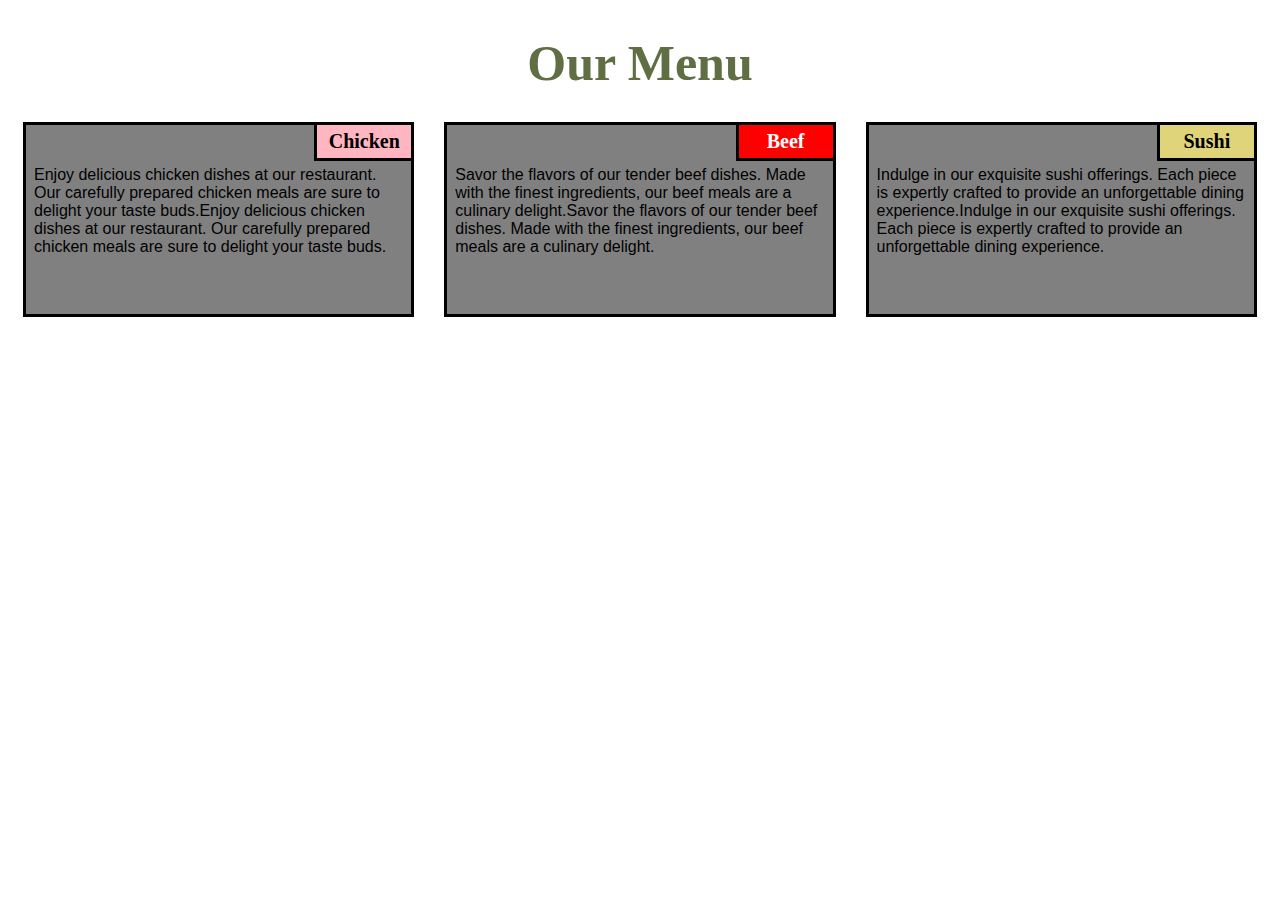
<file: module2-sol/index.html>
<!DOCTYPE html>
<html>

<head>
    <meta charset="utf-8">
    <title>Our Menu</title>
</head>
<link rel="stylesheet" type="text/css" href="css/style.css">

<body>
    <!-- Page heading -->
    <h1>Our Menu</h1>

    <!-- Section for Chicken -->
    <section class="column-lg-4 column-md-6 column-sm-12">
        <div>
            <p class="sub1">Chicken</p>
            <p class="content">
                Enjoy delicious chicken dishes at our restaurant. Our carefully prepared chicken meals are sure to
                delight your taste buds.Enjoy delicious chicken dishes at our restaurant. Our carefully prepared chicken meals are sure to
                delight your taste buds.
            </p>
        </div>
    </section>

    <!-- Section for Beef -->
    <section class="column-lg-4 column-md-6 column-sm-12">
        <div>
            <p class="sub2">Beef</p>
            <p class="content">
                Savor the flavors of our tender beef dishes. Made with the finest ingredients, our beef meals are a
                culinary delight.Savor the flavors of our tender beef dishes. Made with the finest ingredients, our beef meals are a
                culinary delight.
            </p>
        </div>
    </section>

    <!-- Section for Sushi -->
    <section class="column-lg-4 column-md-12 column-sm-12">
        <div>
            <p class="sub3">Sushi</p>
            <p class="content">
                Indulge in our exquisite sushi offerings. Each piece is expertly crafted to provide an unforgettable
                dining experience.Indulge in our exquisite sushi offerings. Each piece is expertly crafted to provide an unforgettable
                dining experience.
                </p>
        </div>
    </section>
</body>

</html>
</file>
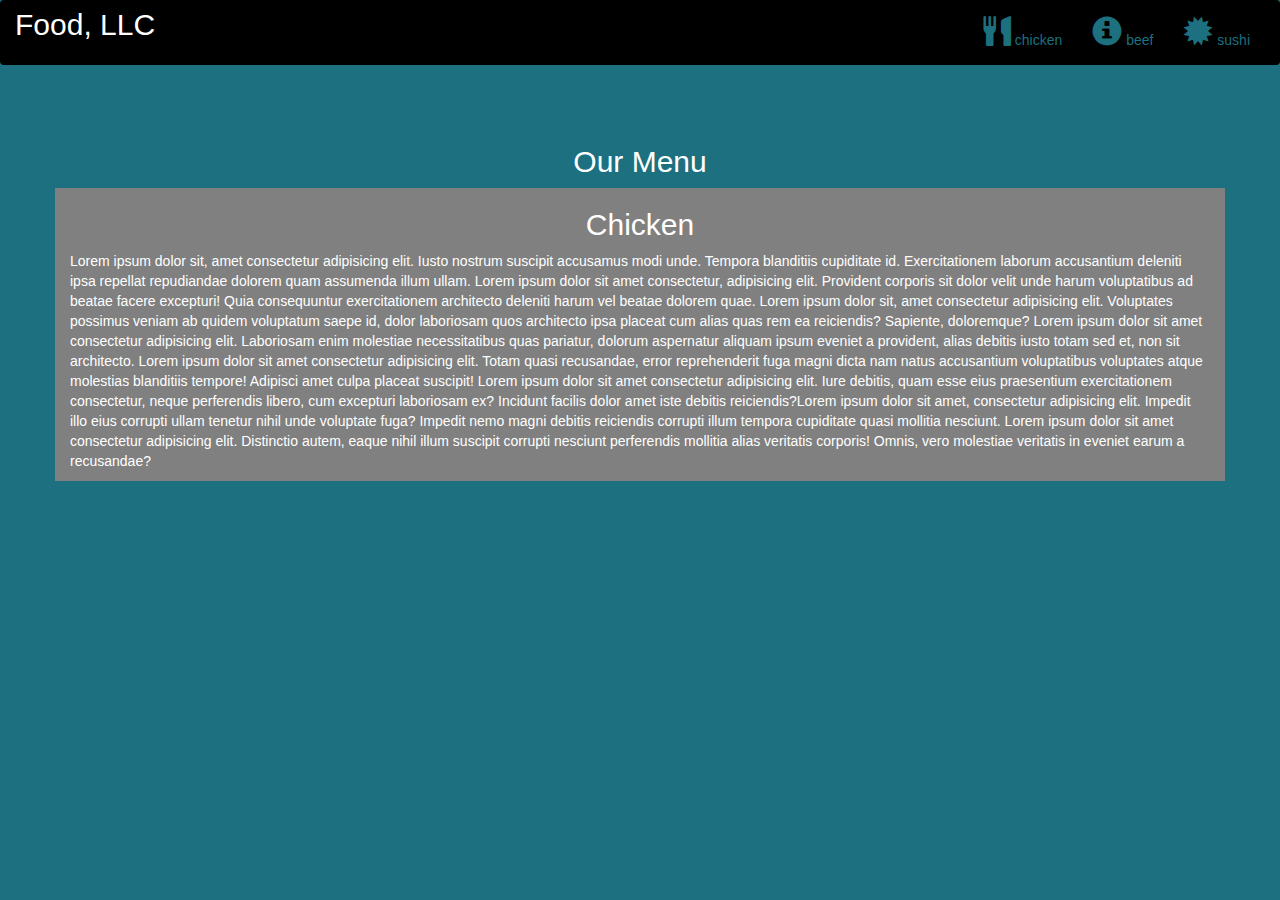
<file: module3-sol/index.html>
<!DOCTYPE html>
<html lang="en">
<head>
  <title>Bootstrap Example</title>
  <meta charset="utf-8">
  <meta name="viewport" content="width=device-width, initial-scale=1">
  <link rel="stylesheet" href="https://maxcdn.bootstrapcdn.com/bootstrap/3.4.1/css/bootstrap.min.css">
  <link rel="stylesheet" type="text/css" href="style.css">
  <script src="https://ajax.googleapis.com/ajax/libs/jquery/3.5.1/jquery.min.js"></script>
  <script src="https://maxcdn.bootstrapcdn.com/bootstrap/3.4.1/js/bootstrap.min.js"></script>
</head>
<body>

<nav class="navbar navbar-inverse">
  <div class="container-fluid">
    <div class="navbar-header">
      <button type="button" class="navbar-toggle" data-toggle="collapse" data-target="#myNavbar">
        <span class="icon-bar"></span>
        <span class="icon-bar"></span>
        <span class="icon-bar"></span>                        
      </button>
      <a class="navbar-brand" href="#" >Food, LLC</a>
    </div>
    <div class="collapse navbar-collapse" id="myNavbar">
    
      <ul class="nav navbar-nav navbar-right" >
        <li style>
        <a href="#" > 
        <span class="glyphicon glyphicon-cutlery"></span> chicken</a>
        </li>
        <li>
        <a href="#" >
        <span class="glyphicon glyphicon-info-sign"></span> beef</a>
        </li>
        <li>
        <a href="#">
        <span class="glyphicon glyphicon-certificate"></span> sushi</a>
        </li>
      </ul>
    </div>
  </div>
</nav>
<br>
<br>  
<h1><p class="text-center">Our Menu</p></h1>


<div id="main-content" class="container">
  <div id="home-tiles" class="row">
      <div class="col-md-12 col-sm-12 col-xs-12">
            
            <p id="chickstory">
          <h2>Chicken</h2>
          Lorem ipsum dolor sit, amet consectetur adipisicing elit. Iusto nostrum suscipit accusamus modi unde. Tempora blanditiis cupiditate id. Exercitationem laborum accusantium deleniti ipsa repellat repudiandae dolorem quam assumenda illum ullam. Lorem ipsum dolor sit amet consectetur, adipisicing elit. Provident corporis sit dolor velit unde harum voluptatibus ad beatae facere excepturi! Quia consequuntur exercitationem architecto deleniti harum vel beatae dolorem quae.  Lorem ipsum dolor sit, amet consectetur adipisicing elit. Voluptates possimus veniam ab quidem voluptatum saepe id, dolor laboriosam quos architecto ipsa placeat cum alias quas rem ea reiciendis? Sapiente, doloremque? Lorem ipsum dolor sit amet consectetur adipisicing elit. Laboriosam enim molestiae necessitatibus quas pariatur, dolorum aspernatur aliquam ipsum eveniet a provident, alias debitis iusto totam sed et, non sit architecto. Lorem ipsum dolor sit amet consectetur adipisicing elit. Totam quasi recusandae, error reprehenderit fuga magni dicta nam natus accusantium voluptatibus voluptates atque molestias blanditiis tempore! Adipisci amet culpa placeat suscipit! Lorem ipsum dolor sit amet consectetur adipisicing elit. Iure debitis, quam esse eius praesentium exercitationem consectetur, neque perferendis libero, cum excepturi laboriosam ex? Incidunt facilis dolor amet iste debitis reiciendis?Lorem ipsum dolor sit amet, consectetur adipisicing elit. Impedit illo eius corrupti ullam tenetur nihil unde voluptate fuga? Impedit nemo magni debitis reiciendis corrupti illum tempora cupiditate quasi mollitia nesciunt. Lorem ipsum dolor sit amet consectetur adipisicing elit. Distinctio autem, eaque nihil illum suscipit corrupti nesciunt perferendis mollitia alias veritatis corporis! Omnis, vero molestiae veritatis in eveniet earum a recusandae?
            </p>
      </div>
    </div>
</div>

</body>
</html>
</file>
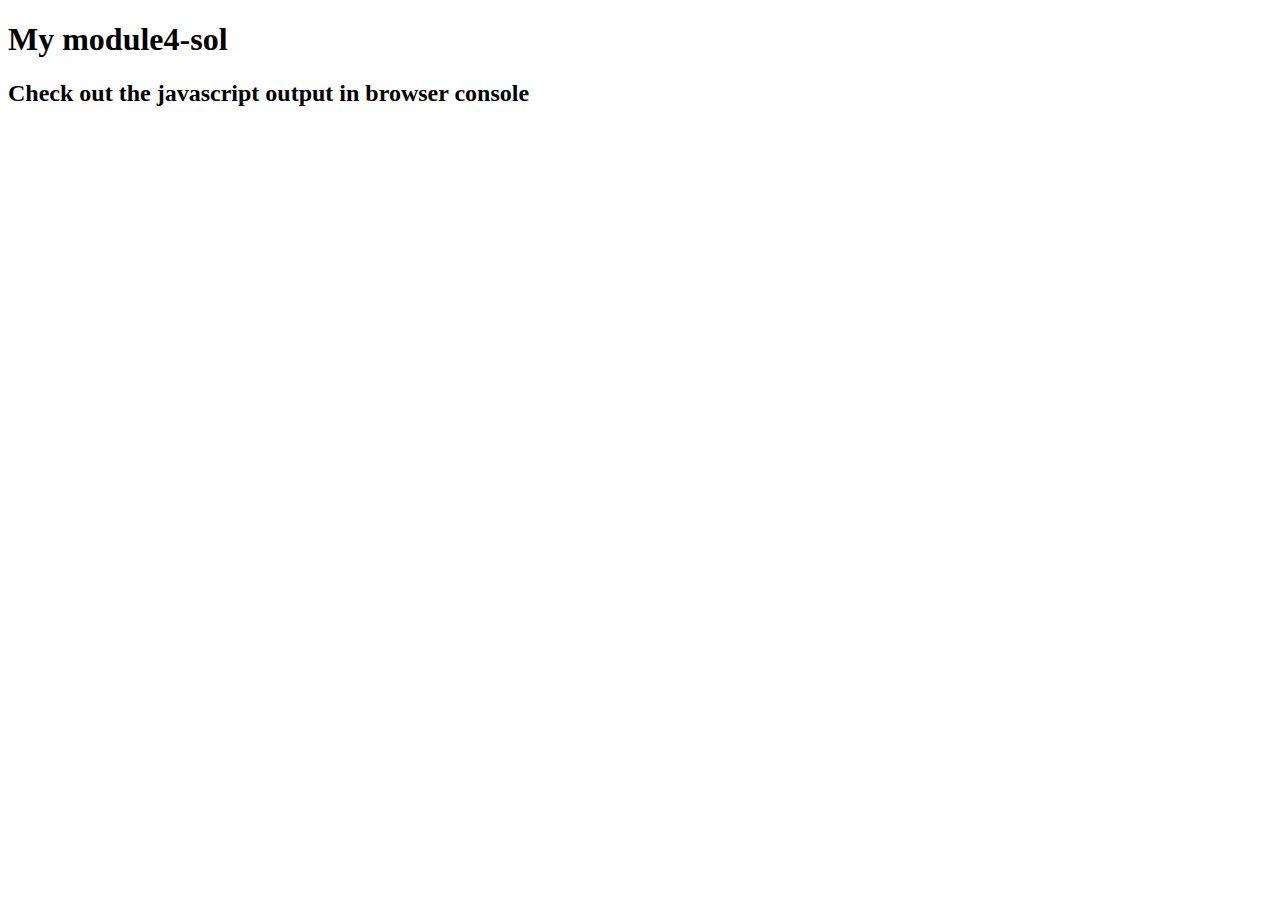
<file: module4-sol/index.html>
<!DOCTYPE html>
<html>
<head>
	<title>Javascript console </title>
</head>
<body>
	<h1>My module4-sol</h1>
  <h2>Check out the javascript output in browser console</h2>
	<script src="script.js" ="text/javascript">
	
		</script>

</body>
</html>
</file>
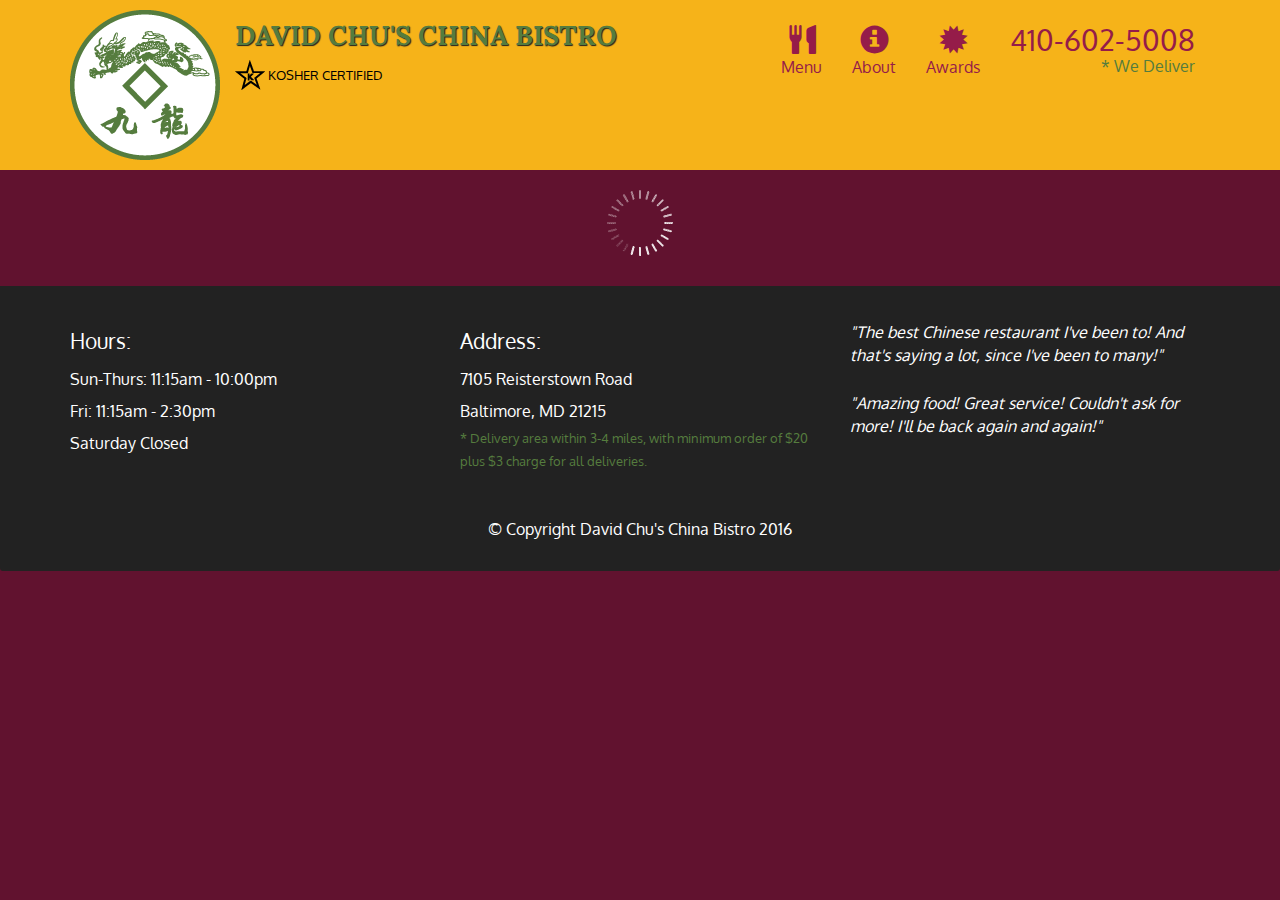
<file: module5-sol/index.html>
<!doctype html>
<html lang="en">
  <head>
    <meta charset="utf-8">
    <meta http-equiv="X-UA-Compatible" content="IE=edge">
    <meta name="viewport" content="width=device-width, initial-scale=1">
    <title>David Chu's China Bistro</title>
    <link rel="stylesheet" href="css/bootstrap.min.css">
    <link rel="stylesheet" href="css/styles.css">
    <link href='https://fonts.googleapis.com/css?family=Oxygen:400,300,700' rel='stylesheet' type='text/css'>
    <link href='https://fonts.googleapis.com/css?family=Lora' rel='stylesheet' type='text/css'>
  </head>
<body>
  <header>
    <nav id="header-nav" class="navbar navbar-default">
      <div class="container">
        <div class="navbar-header">
          <a href="index.html" class="pull-left visible-md visible-lg">
            <div id="logo-img" alt="Logo image"></div>
          </a>

          <div class="navbar-brand">
            <a href="index.html"><h1>David Chu's China Bistro</h1></a>
            <p>
              <img src="images/star-k-logo.png" alt="Kosher certification">
              <span>Kosher Certified</span>
            </p>
          </div>

          <button id="navbarToggle" type="button" class="navbar-toggle collapsed" data-toggle="collapse" data-target="#collapsable-nav" aria-expanded="false">
            <span class="sr-only">Toggle navigation</span>
            <span class="icon-bar"></span>
            <span class="icon-bar"></span>
            <span class="icon-bar"></span>
          </button>
        </div>
        
        <div id="collapsable-nav" class="collapse navbar-collapse">
           <ul id="nav-list" class="nav navbar-nav navbar-right">
            <li id="navHomeButton" class="visible-xs active">
              <a href="index.html">
                <span class="glyphicon glyphicon-home"></span> Home</a>
            </li>
            <li id="navMenuButton">
              <a href="#" onclick="$dc.loadMenuCategories();">
                <span class="glyphicon glyphicon-cutlery"></span><br class="hidden-xs"> Menu</a>
            </li>
            <li>
              <a href="#">
                <span class="glyphicon glyphicon-info-sign"></span><br class="hidden-xs"> About</a>
            </li>
            <li>
              <a href="#">
                <span class="glyphicon glyphicon-certificate"></span><br class="hidden-xs"> Awards</a>
            </li>
            <li id="phone" class="hidden-xs">
              <a href="tel:410-602-5008">
                <span>410-602-5008</span></a><div>* We Deliver</div>
            </li>
          </ul><!-- #nav-list -->
        </div><!-- .collapse .navbar-collapse -->
      </div><!-- .container -->
    </nav><!-- #header-nav -->
  </header>

  <div id="call-btn" class="visible-xs">
    <a class="btn" href="tel:410-602-5008">
    <span class="glyphicon glyphicon-earphone"></span>
    410-602-5008
    </a>
  </div>
  <div id="xs-deliver" class="text-center visible-xs">* We Deliver</div>

  <div id="main-content" class="container"></div>

  <footer class="panel-footer">
    <div class="container">
      <div class="row">
        <section id="hours" class="col-sm-4">
          <span>Hours:</span><br>
          Sun-Thurs: 11:15am - 10:00pm<br>
          Fri: 11:15am - 2:30pm<br>
          Saturday Closed
          <hr class="visible-xs">
        </section>
        <section id="address" class="col-sm-4">
          <span>Address:</span><br>
          7105 Reisterstown Road<br>
          Baltimore, MD 21215
          <p>* Delivery area within 3-4 miles, with minimum order of $20 plus $3 charge for all deliveries.</p>
          <hr class="visible-xs">
        </section>
        <section id="testimonials" class="col-sm-4">
          <p>"The best Chinese restaurant I've been to! And that's saying a lot, since I've been to many!"</p>
          <p>"Amazing food! Great service! Couldn't ask for more! I'll be back again and again!"</p>
        </section>
      </div>
      <div class="text-center">&copy; Copyright David Chu's China Bistro 2016</div>
    </div>
  </footer>

  <!-- jQuery (Bootstrap JS plugins depend on it) -->
  <script src="js/jquery-2.1.4.min.js"></script>
  <script src="js/bootstrap.min.js"></script>
  <script src="js/ajax-utils.js"></script>
  <script src="js/script.js"></script>
</body>
</html>
</file>
<file: module2-sol/css/style.css>
/* Basic styles */
    * {
        box-sizing: border-box;
    }

    body {
        background-color: white;
    }

    h1 {
        margin-bottom: 15px;
        text-align: center;
        color: #5f6f43;
        font-size: 50px;
    }

    section {
        position: relative;
        padding: 15px;
        width: 90%;
    }

    p {
        position: relative;
        clear: right;
    }

    div {
        position: relative;
        background-color: gray;
        border: 3.5px solid black;
        width: 100%;
        margin-left: auto;
        margin-right: auto;
        margin-bottom: auto;
    }

    /* Styling for Chicken */
    .sub1 {
        float: right;
        width: 100px;
        padding: 5px;
        margin: -3px -3px 0px;
        border: 3.5px solid black;
        text-align: center;
        font-size: 125%;
        font-weight: bold;
        background-color: #FFB6C1;
    }

    /* Styling for Beef */
    .sub2 {
        float: right;
        color: white;
        width: 100px;
        padding: 5px;
        margin: -3px -3px 0px;
        border: 3.5px solid black;
        text-align: center;
        font-size: 125%;
        font-weight: bold;
        background-color: #FF0000;
    }

    /* Styling for Sushi */
    .sub3 {
        color: black;
        float: right;
        width: 100px;
        padding: 5px;
        margin: -3px -3px 0px;
        border: 3.5px solid black;
        text-align: center;
        font-size: 125%;
        font-weight: bold;
        background-color: rgb(223, 212, 121);
    }

    .content {
        padding: 5px;
        border: none;
        background-color: gray;
        font-family: Helvetica;
        color: black;
        margin: 3px;
        height: 150px;
        overflow: auto;
    }

    /* Responsive design */

    /* Desktop version */
    @media (min-width: 992px) {
        .column-lg-4 {
            float: left;
            width: 33.33%;
        }
    }

    /* Tablet version */
    @media (min-width: 768px) and (max-width: 991px) {
        .column-md-6 {
            float: left;
            width: 50%;
            margin-left: auto;
            margin-right: auto;
        }

        .column-md-12 {
            float: left;
            width: 100%;
            margin-left: auto;
            margin-right: auto;
        }
    }

    /* Mobile version */
    @media (max-width: 767px) {
        .column-sm-12 {
            float: left;
            width: 100%;
        }
    }
</file>
<file: module3-sol/style.css>
*{
	margin: 0;
	padding: 0;
	
}
.navbar{

border: none;
background-color: black;
color: #1c707f;
}
body{
	background-color: #1c707f;
	color: white;
}
.glyphicon{
	font-size: 30px;
	color:#1c707f; 
}

.center{
	width: 90%;
	background-color: grey;

}
.container
{
	background-color: grey;
}
.text-center{
	font-size: 30px;
}

h2{
	text-align: center;
}
#myNavbar ul li a {
	color: #1c707f;
}
.navbar-brand{
font-size: 30px;	
}
</file>
<file: module5-sol/css/styles.css>
body {
  font-size: 16px;
  color: #fff;
  background-color: #61122f;
  font-family: 'Oxygen', sans-serif;
}

/** HEADER **/
#header-nav {
  background-color: #f6b319;
  border-radius: 0;
  border: 0;
}

#logo-img {
  background: url('../images/restaurant-logo_large.png') no-repeat;
  width: 150px;
  height: 150px;
  margin: 10px 15px 10px 0;
}

.navbar-brand {
  padding-top: 25px;
}
.navbar-brand h1 { /* Restaurant name */
  font-family: 'Lora', serif;
  color: #557c3e;
  font-size: 1.5em;
  text-transform: uppercase;
  font-weight: bold;
  text-shadow: 1px 1px 1px #222;
  margin-top: 0;
  margin-bottom: 0;
  line-height: .75;
}
.navbar-brand a:hover, .navbar-brand a:focus {
  text-decoration: none;
}
.navbar-brand p { /* Kosher cert */
  color: #000;
  text-transform: uppercase;
  font-size: .7em;
  margin-top: 15px;
}
.navbar-brand p span { /* Star-K */
  vertical-align: middle;
}

#nav-list {
  margin-top: 10px;
}
#nav-list a {
  color: #951C49;
  text-align: center;
}
#nav-list a:hover {
  background: #E7E7E7;
}
#nav-list a span {
  font-size: 1.8em;
}

#phone {
  margin-top: 5px;
}
#phone a { /* Phone number */
  text-align: right;
  padding-bottom: 0;
}
#phone div { /* We Deliver */
  color: #557c3e;
  text-align: right;
  padding-right: 15px;
}

.navbar-header button.navbar-toggle, .navbar-header .icon-bar {
  border: 1px solid #61122f;
}
.navbar-header button.navbar-toggle {
  clear: both;
  margin-top: -30px;
}
/* END HEADER */

/* FOOTER */
.panel-footer {
  margin-top: 30px;
  padding-top: 35px;
  padding-bottom: 30px;
  background-color: #222;
  border-top: 0;
}
.panel-footer div.row {
  margin-bottom: 35px;
}
#hours, #address {
  line-height: 2;
}
#hours > span, #address > span {
  font-size: 1.3em;
}
#address p {
  color: #557c3e;
  font-size: .8em;
  line-height: 1.8;
}
#testimonials {
  font-style: italic;
}
#testimonials p:nth-child(2) {
  margin-top: 25px;
}
/* END FOOTER */



/* HOME PAGE */
.container .jumbotron {
  box-shadow: 0 0 50px #3F0C1F;
  border: 2px solid #3F0C1F;
}

#menu-tile, #specials-tile, #map-tile {
  height: 250px;
  width: 100%;
  margin-bottom: 15px;
  position: relative;
  border: 2px solid #3F0C1F;
  overflow: hidden;
}
#menu-tile:hover, #specials-tile:hover, #map-tile:hover {
  box-shadow: 0 1px 5px 1px #cccccc;
}
#menu-tile {
  background: url('../images/menu-tile.jpg') no-repeat;
  background-position: center;
}
#specials-tile {
  background: url('../images/specials-tile.jpg') no-repeat;
  background-position: center;
}
#menu-tile span, #specials-tile span, #map-tile span {
  position: absolute;
  bottom: 0;
  right: 0;
  width: 100%;
  text-align: center;
  font-size: 1.6em;
  text-transform: uppercase;
  background-color: #000;
  color: #fff;
  opacity: .8;
}
/* END HOME PAGE */

/* MENU CATEGORIES PAGE */
.category-tile { 
  position: relative;
  border: 2px solid #3F0C1F;
  overflow: hidden;
  width: 200px;
  height: 200px;
  margin: 0 auto 15px;
}
.category-tile span {
  position: absolute;
  bottom: 0;
  right: 0;
  width: 100%;
  text-align: center;
  font-size: 1.2em;
  text-transform: uppercase;
  background-color: #000;
  color: #fff;
  opacity: .8;
}
.category-tile:hover {
  box-shadow: 0 1px 5px 1px #cccccc;
}

#menu-categories-title + div {
  margin-bottom: 50px;
}
/* END MENU CATEGORIES PAGE */

/* SINGLE CATEGORY PAGE */
.menu-item-tile {
  margin-bottom: 25px;
}
.menu-item-tile hr {
  width: 80%;
}
.menu-item-tile .menu-item-price {
  font-size: 1.1em;
  text-align: right;
  margin-top: -15px;
  margin-right: -15px;
}
.menu-item-tile .menu-item-price span {
  font-size: .6em;
}
.menu-item-photo {
  position: relative;
  border: 2px solid #3F0C1F; 
  overflow: hidden;
  padding: 0;
  margin-right: -15px;
  margin-left: auto;
  margin-bottom: 20px;
  max-width: 250px;
}
.menu-item-photo div {
  position: absolute;
  bottom: 0;
  right: 0;
  width: 80px;
  background-color: #557c3e;
  text-align: center;
}
.menu-item-description {
  padding-right: 30px;
}
h3.menu-item-title {
  margin: 0 0 10px;
}
.menu-item-details {
  font-size: .9em;
  font-style: italic;
}
/* END SINGLE CATEGORY PAGE */


/********** Large devices only **********/
@media (min-width: 1200px) {
  .container .jumbotron {
    background: url('../images/jumbotron_1200.jpg') no-repeat;
    height: 675px;
  }
}

/********** Medium devices only **********/
@media (min-width: 992px) and (max-width: 1199px) {
  /* Header */
  #logo-img {
    background: url('../images/restaurant-logo_medium.png') no-repeat;
    width: 100px;
    height: 100px;
    margin: 5px 5px 5px 0;
  }
  /* End Header */

  /* Home Page */
  .container .jumbotron {
    background: url('../images/jumbotron_992.jpg') no-repeat;
    height: 558px;
  }
  /* End Home Page */
}

/********** Small devices only **********/
@media (min-width: 768px) and (max-width: 991px) {
  /* Home Page */
  .container .jumbotron {
    background: url('../images/jumbotron_768.jpg') no-repeat;
    height: 432px;
  }
  /* End Home Page */
}

/********** Extra small devices only **********/
@media (max-width: 767px) {
  /* Header */
  .navbar-brand {
    padding-top: 10px;
    height: 80px;
  }
  .navbar-brand h1 { /* Restaurant name */
    padding-top: 10px;
    font-size: 5vw; /* 1vw = 1% of viewport width */
  }
  .navbar-brand p { /* Kosher cert */
    font-size: .6em;
    margin-top: 12px;
  }
  .navbar-brand p img { /* Star-K */
    height: 20px;
  }

  #collapsable-nav a { /* Collapsed nav menu text */
    font-size: 1.2em;
  }
  #collapsable-nav a span { /* Collapsed nav menu glyph */
    font-size: 1em;
    margin-right: 5px;
  }

  #call-btn > a {
    font-size: 1.5em;
    display: block;
    margin: 0 20px;
    padding: 10px;
    border: 2px solid #fff;
    background-color: #f6b319;
    color: #951c49;
  }
  #xs-deliver {
    margin-top: 5px;
    font-size: .7em;
    letter-spacing: .1em;
    text-transform: uppercase;
  }
  /* End Header */

  /* Footer */
  .panel-footer section {
    margin-bottom: 30px;
    text-align: center;
  }
  .panel-footer section:nth-child(3) {
    margin-bottom: 0; /* margin already exists on the whole row */
  }
  .panel-footer section hr {
    width: 50%;
  }
  /* End Footer */

  /* Home Page */
  .container .jumbotron {
    margin-top: 30px;
    padding: 0;
  }
  #menu-tile, #specials-tile {
    width: 360px;
    margin: 0 auto 15px;
  }

  .menu-item-photo {
    margin-right: auto;
  }
  .menu-item-tile .menu-item-price {
    text-align: center;
  }
  .menu-item-description {
    text-align: center;;
  }
}


/********** Super extra small devices Only :-) (e.g., iPhone 4) **********/
@media (max-width: 479px) {
  /* Header */
  .navbar-brand h1 { /* Restaurant name */
    padding-top: 5px;
    font-size: 6vw;
  }
  /* End Header */
  
  /* Home page */
  #menu-tile, #specials-tile {
    width: 280px;
    margin: 0 auto 15px;
  }

  .col-xxs-12 {
    position: relative;
    min-height: 1px;
    padding-right: 15px;
    padding-left: 15px;
    float: left;
    width: 100%;
  }
}
</file>
